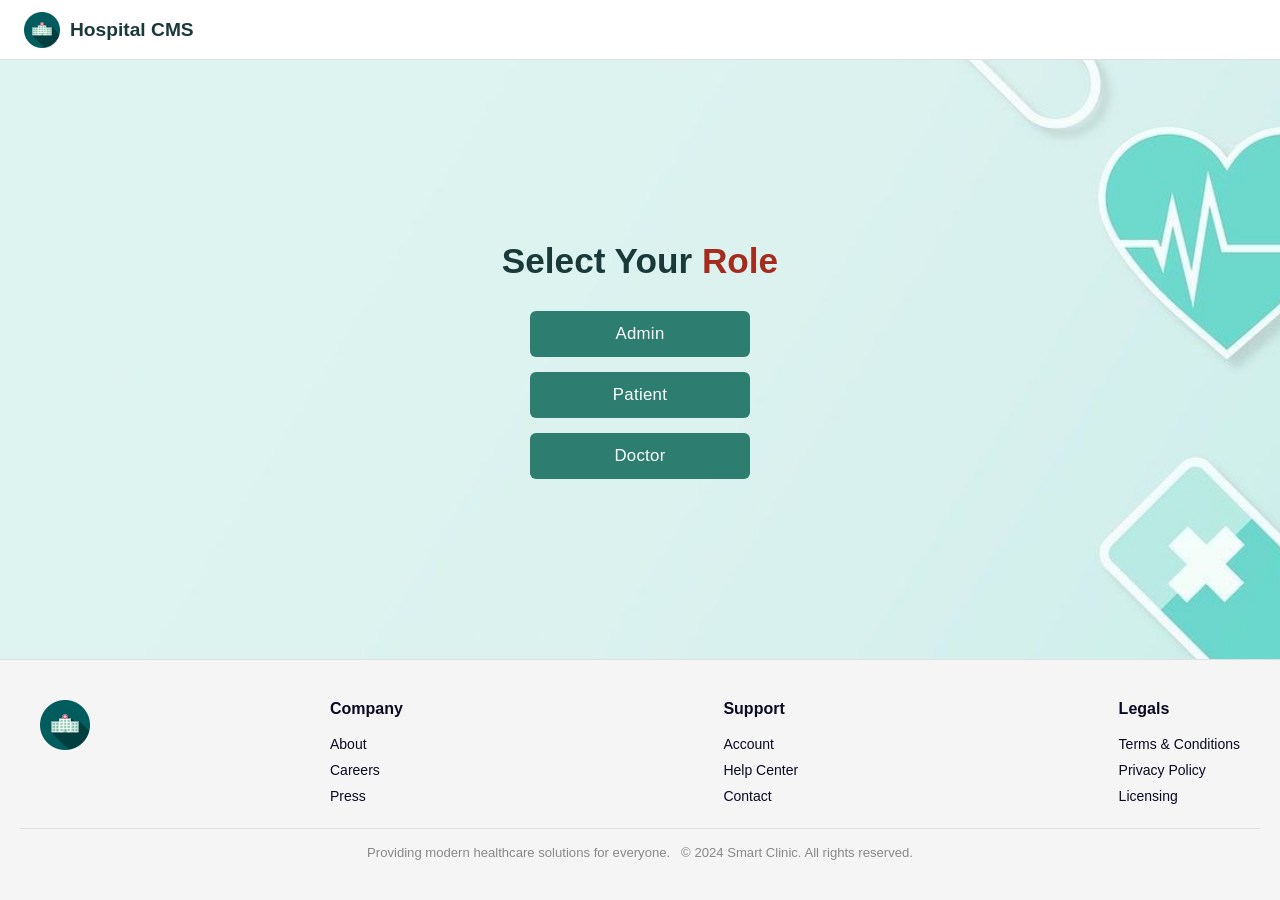
<file: app/src/main/resources/static/index.html>
<!DOCTYPE html>
<html lang="en">
<head>
    <meta charset="UTF-8">
    <meta name="viewport" content="width=device-width, initial-scale=1.0">
    <title>Smart Clinic – Select Role</title>

    <!-- Favicon -->
    <link rel="icon" href="./assets/images/logo/logo.png" type="image/png">

    <!-- CSS -->
    <link rel="stylesheet" href="./assets/css/index.css">
    <link rel="stylesheet" href="./assets/css/style.css">

    <!-- Utility Scripts -->
    <script src="./js/util.js" defer></script>
    <script src="./js/render.js" defer></script>

    <!-- Components -->
    <script src="./js/components/header.js" defer></script>
    <script src="./js/components/footer.js" defer></script>
</head>

<body>

<div class="wrapper">

    <!-- Header Placeholder -->
    <div id="header"></div>

    <!-- Main Content: title + buttons mittig -->
    <main class="main-content">
        <section class="role-selection">
            <h2>Select Your <span style="color: #A62B1F;">Role</span></h2>
            <div class="role-buttons">
                <button id="adminBtn" onclick="selectRole('admin')">Admin</button>
                <button id="patientBtn" onclick="selectRole('patient')">Patient</button>
                <button id="doctorBtn" onclick="selectRole('doctor')">Doctor</button>
            </div>
        </section>
    </main>

    <!-- Footer Placeholder -->
    <div id="footer"></div>

</div>

<!-- Hidden Modal -->
<div id="modal" class="modal">
    <span id="closeModal" class="close">&times;</span>
    <div id="modal-body"></div>
</div>

<!-- Service Script -->
<script type="module" src="./js/services/index.js" defer></script>

</body>
</html>
</file>
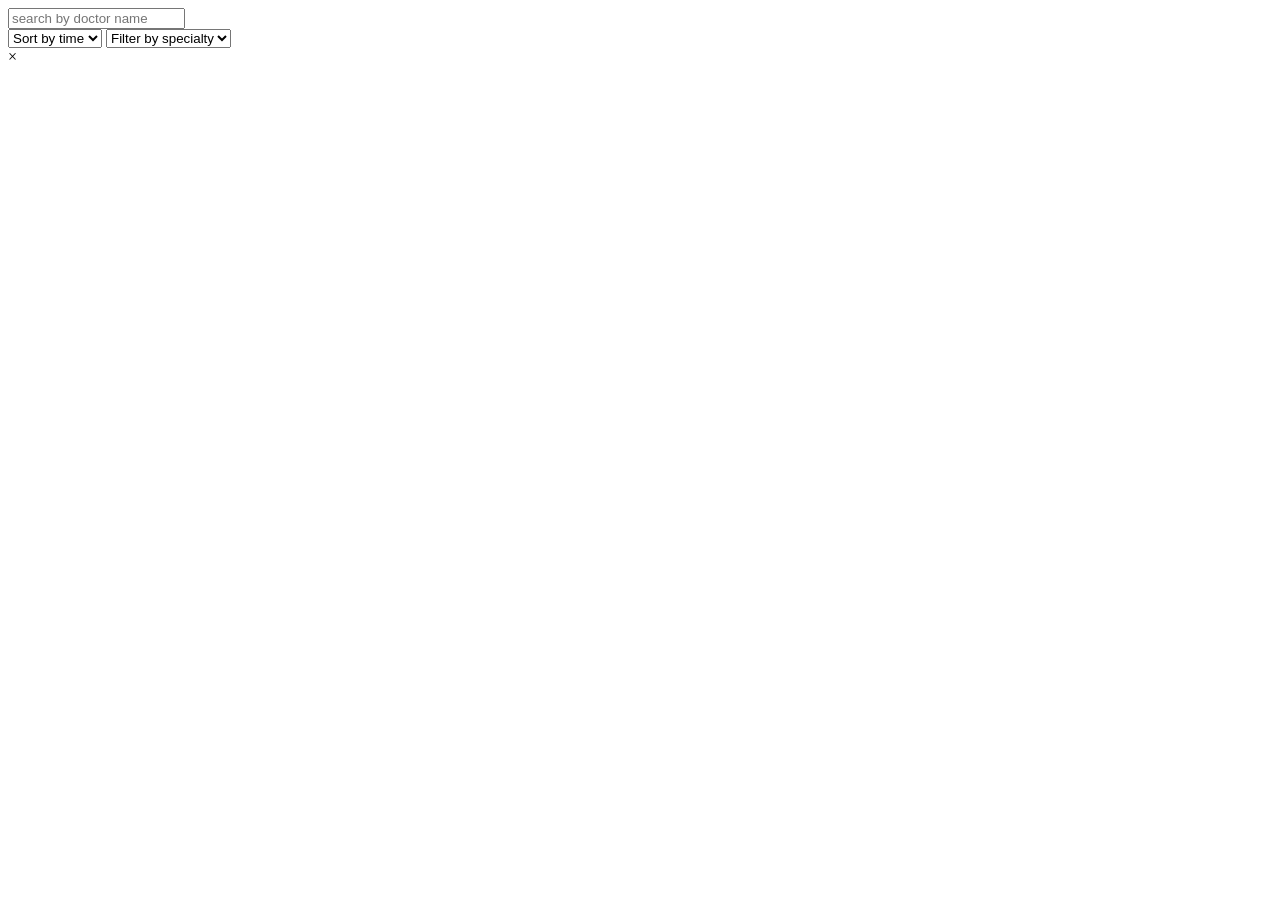
<file: app/src/main/resources/templates/admin/adminDashboard.html>
<!DOCTYPE html>
<html lang="en">
<head>
    <meta charset="UTF-8">
    <title>Admin Dashboard</title>

    <!-- CSS -->
    <link rel="stylesheet" th:href="@{/assets/css/adminDashboard.css}">
    <link rel="stylesheet" th:href="@{/assets/css/style.css}">

    <!-- Utility Scripts -->
    <script th:src="@{/js/render.js}" defer></script>
    <script th:src="@{/js/util.js}" defer></script>

    <!-- Components -->
    <script th:src="@{/js/components/header.js}" defer></script>
    <script th:src="@{/js/components/footer.js}" defer></script>
</head>

<body>

<div class="container">
    <div class="wrapper">

        <!-- Header Placeholder -->
        <div id="header"></div>

        <main class="main-content">

            <!-- Search Bar -->
            <input type="text" id="searchBar" placeholder="search by doctor name" />

            <!-- Filters -->
            <div class="filters">
                <select id="filterTime">
                    <option value="">Sort by time</option>
                </select>

                <select id="filterSpecialty">
                    <option value="">Filter by specialty</option>
                </select>
            </div>

            <!-- Dynamic Content -->
            <div id="content"></div>

        </main>

        <!-- Footer Placeholder -->
        <div id="footer"></div>

    </div>
</div>

<!-- Hidden Modal -->
<div id="modal" class="modal">
    <span id="closeModal" class="close">&times;</span>
    <div id="modal-body"></div>
</div>

<!-- Dashboard Scripts -->
<script type="module" th:src="@{/js/services/adminDashboard.js}" defer></script>
<script type="module" th:src="@{/js/components/doctorCard.js}" defer></script>

</body>
</html>
</file>
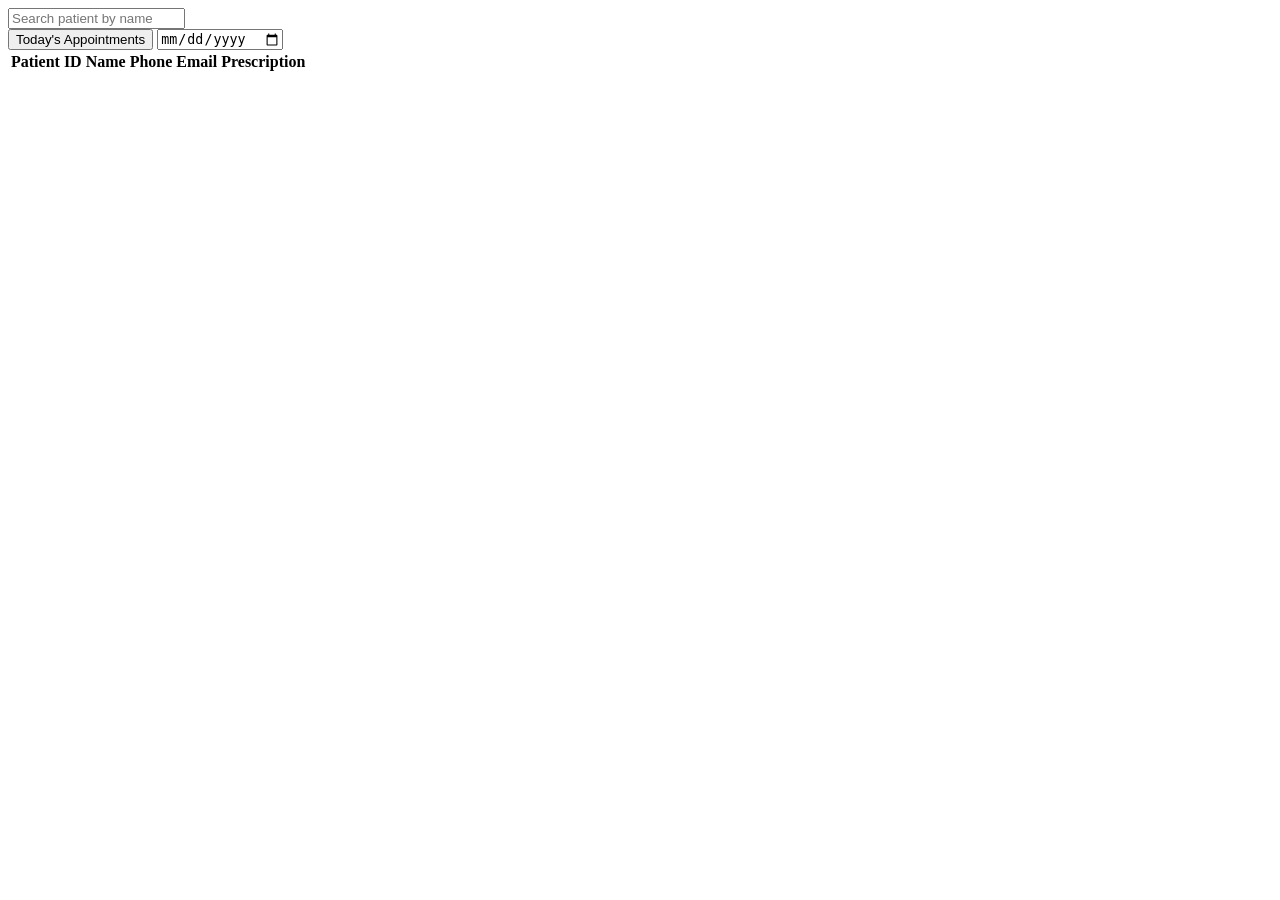
<file: app/src/main/resources/templates/doctor/doctorDashboard.html>
<!DOCTYPE html>
<html lang="en">
<head>
    <meta charset="UTF-8">
    <title>DoctorDashboard</title>

    <!-- Favicon -->
    <link rel="icon" th:href="@{/assets/img/favicon.png}">

    <!-- CSS -->
    <link rel="stylesheet" th:href="@{/assets/css/adminDashboard.css}">
    <link rel="stylesheet" th:href="@{/assets/css/doctorDashboard.css}">
    <link rel="stylesheet" th:href="@{/assets/css/style.css}">

    <!-- Utility Scripts -->
    <script th:src="@{/js/render.js}" defer></script>
    <script th:src="@{/js/util.js}" defer></script>

    <!-- Components -->
    <script th:src="@{/js/components/header.js}" defer></script>
    <script th:src="@{/js/components/footer.js}" defer></script>
    <script th:src="@{/js/components/patientRows.js}" defer></script>

    <!-- Services & Dashboard Logic -->
    <script type="module" th:src="@{/js/services/patientServices.js}" defer></script>
    <script type="module" th:src="@{/js/services/doctorDashboard.js}" defer></script>
</head>

<body>

<div class="container">
    <div class="wrapper">

        <!-- Header Placeholder -->
        <div id="header"></div>

        <main class="main-content">

            <!-- Search Bar -->
            <input type="text" id="searchBar" placeholder="Search patient by name" />

            <!-- Filter Section -->
            <div class="filters">
                <button id="todayBtn" class="button">Today's Appointments</button>

                <input type="date" id="dateFilter" class="date-input" />
            </div>

            <!-- Patient Table -->
            <table id="patientTable">
                <thead>
                    <tr>
                        <th>Patient ID</th>
                        <th>Name</th>
                        <th>Phone</th>
                        <th>Email</th>
                        <th>Prescription</th>
                    </tr>
                </thead>

                <tbody id="patientTableBody">
                    <!-- Dynamic rows injected by patientRows.js -->
                </tbody>
            </table>

        </main>

        <!-- Footer Placeholder -->
        <div id="footer"></div>

    </div>
</div>

</body>
</html>
</file>
<file: app/src/main/resources/static/assets/css/index.css>
/* GLOBAL RESET */
* {
    margin: 0;
    padding: 0;
    box-sizing: border-box;
}

/* GLOBAL FONT + FULL HEIGHT */
html, body {
    height: 100%;
    font-family: 'Roboto', sans-serif;
}

/* WRAPPER LAYOUT — Header oben, Content mittig, Footer unten */
.wrapper {
    display: flex;
    flex-direction: column;
    min-height: 100vh;
}

/* MAIN CONTENT AREA — füllt den Platz zwischen Header und Footer */
.main-content {
    flex: 1;
    background-color: #b2dfdb;
    background-image: url('../images/defineRole/index.png');
    background-size: cover;
    background-position: center;
    background-repeat: no-repeat;
    background-attachment: fixed;

    display: flex;
    justify-content: center;
    align-items: center;
    position: relative;
    overflow: hidden;
}

/* ROLE SELECTION — mittig im main-content */
.role-selection {
    text-align: center;
    z-index: 1;
}

.role-selection h2 {
    font-size: 2.2rem;
    font-weight: bold;
    color: #1a3a3a;
    text-align: center;
    margin-bottom: 30px;
}

/* BUTTON CONTAINER */
.role-buttons {
    display: flex;
    flex-direction: column;
    gap: 15px;
    align-items: center;
}

/* ROLE BUTTONS */
.role-buttons button {
    width: 220px;
    padding: 13px 20px;
    font-size: 1.05rem;
    font-weight: 500;
    border: none;
    border-radius: 6px;
    background-color: #2e7d71;
    color: white;
    cursor: pointer;
    transition: background-color 0.25s ease, transform 0.15s ease;
    letter-spacing: 0.3px;
}

.role-buttons button:hover {
    background-color: #1f5e54;
    transform: translateY(-1px);
}

/* MODAL BACKDROP */
.modal {
    display: none;
    position: fixed;
    z-index: 1000;
    left: 0;
    top: 0;
    width: 100%;
    height: 100%;
    background-color: rgba(0,0,0,0.6);
    justify-content: center;
    align-items: center;
}

/* MODAL CONTENT */
#modal-body {
    background: white;
    padding: 25px;
    width: 50%;
    max-width: 500px;
    border-radius: 10px;
    margin: auto;
}

/* CLOSE BUTTON */
.close {
    float: right;
    font-size: 28px;
    cursor: pointer;
    padding: 10px;
}

.close:hover {
    color: red;
}

/* =====================
   HEADER
   ===================== */
.header {
    background-color: #ffffff;
    padding: 12px 24px;
    border-bottom: 1px solid #e0e0e0;
    box-shadow: 0 1px 4px rgba(0,0,0,0.08);
    display: flex;
    justify-content: space-between;
    align-items: center;
}

.header .logo-link {
    display: flex;
    align-items: center;
    gap: 10px;
    text-decoration: none;
}

.header .logo-img {
    height: 36px;
    width: 36px;
    object-fit: contain;
}

.header .logo-title {
    font-size: 1.2rem;
    font-weight: bold;
    color: #1a3a3a;
}

.header nav ul {
    display: flex;
    gap: 20px;
    list-style: none;
}

.header nav ul li {
    cursor: pointer;
    font-weight: 500;
}

/* =====================
   FOOTER
   ===================== */
.footer {
    background-color: #f5f5f5;
    padding: 30px 40px;
    border-top: 1px solid #e0e0e0;
}

.footer-container {
    display: flex;
    justify-content: space-between;
    align-items: flex-start;
    flex-wrap: wrap;
    gap: 20px;
}

.footer-logo {
    display: flex;
    flex-direction: column;
    align-items: flex-start;
    gap: 10px;
    max-width: 260px;
}

.footer-logo img {
    height: 40px;
    width: 40px;
    object-fit: contain;
}

.footer-logo p {
    font-size: 0.85rem;
    color: #666;
    line-height: 1.5;
}

.footer-links {
    display: flex;
    gap: 40px;
    flex-wrap: wrap;
}

.footer-column {
    display: flex;
    flex-direction: column;
    gap: 6px;
}

.footer-column h4 {
    font-size: 0.95rem;
    font-weight: 600;
    color: #1a3a3a;
    margin-bottom: 4px;
}

.footer-column a {
    font-size: 0.85rem;
    color: #555;
    text-decoration: none;
}

.footer-column a:hover {
    color: #2e7d71;
    text-decoration: underline;
}

/* Copyright-Zeile ganz unten */
.footer-bottom {
    margin-top: 24px;
    padding-top: 16px;
    border-top: 1px solid #e0e0e0;
    font-size: 0.82rem;
    color: #888;
    text-align: center;
    white-space: nowrap;
}

/* =====================
   INTERACTIVE ELEMENTS
   ===================== */
button:hover,
input:hover,
select:hover {
    opacity: 0.9;
}

button:focus,
input:focus,
select:focus {
    outline: 2px solid #4CAF50;
}

.dashboard-btn {
    padding: 10px 15px;
    background-color: #2196F3;
    color: white;
    border-radius: 6px;
    border: none;
    cursor: pointer;
}

.dashboard-btn:hover {
    background-color: #1976D2;
}

.input-field {
    width: 100%;
    padding: 10px;
    border-radius: 6px;
    border: 1px solid #ccc;
    margin-bottom: 10px;
}

.select-dropdown {
    padding: 10px;
    border-radius: 6px;
    border: 1px solid #ccc;
}

.checkbox-group {
    display: flex;
    gap: 10px;
    align-items: center;
}
</file>
<file: app/src/main/resources/static/assets/css/style.css>
/* This is the style sheet for global change across the files. */

/* style.css */
.header {
    display: flex;
    justify-content: space-between;
    align-items: center;
    background-color: #ffffff;
    color: #333;
    padding: 10px 24px;
    border-bottom: 1px solid #e0e0e0;
    flex-wrap: wrap;
    min-height: 60px;
    box-shadow: 0 1px 4px rgba(0,0,0,0.07);
  }
  
  /* Logo section with image + title */
  .logo-link{
    display: flex;
    align-items: center;
    gap: 10px;
    
  }
  
  .logo-img {
    height: 40px;
    width: auto;
    max-width: 100%;
    object-fit: contain;
  }
  
  /* Logo text / slogan */
  .logo-title {
    font-size: 20px;
    font-weight: bold;
    color: #333;
  }
  
  /* Nav links styling */
  nav a {
    margin-left: 20px;
    margin-right: 20px;
    text-decoration: none;
    color: #333;
    font-weight: bold;
  }
  
  nav a:hover {
    color: #003e3e;
  }
  

  /* Responsive behavior */
  @media (max-width: 600px) {
    .header {
      flex-direction: column;
      align-items: flex-start;
    }
  
    nav {
      margin-top: 10px;
    }
  
    nav a {
      margin-left: 0;
      margin-right: 10px;
    }
  
    .logo-img {
      height: 30px;
    }
  
    .logo-title {
      font-size: 18px;
    }
  }

  .doctorHeader{
    margin-right: 30px
  }
  .doctorHeader:hover{
    color:#A62B1F;
  }
/* Footer Section */
.footer {
    background-color: #f5f5f5;
    color: #333;
    padding: 40px 20px;
    border-top: 1px solid #e0e0e0;
    
  }
  
  .footer-container {
    display: flex;
    flex-wrap: wrap;
    justify-content: space-between;
    gap: 30px;
    max-width: 1200px;
    margin: 0 auto;
  }
  
  .footer-logo {
    flex: 1 1 250px;
    display: flex;
    flex-direction: column;
    align-items: flex-start;
    gap: 15px;
  }
  
  .footer-logo img {
    height: 50px;
    width: auto;
  }
  
  .footer-logo p {
    font-size: 14px;
    color: #0a0a23;
  }
  
  .footer-links {
    display: flex;
    flex: 2 1 500px;
    justify-content: space-between;
    flex-wrap: wrap;
    gap: 20px;
  }
  
  .footer-column {
    display: flex;
    flex-direction: column;
    gap: 10px;
  }
  
  .footer-column h4 {
    font-size: 16px;
    font-weight: bold;
    margin-bottom: 8px;
    color: #0a0a23;
  }
  
  .footer-column a {
    text-decoration: none;
    color: #0a0a23;
    font-size: 14px;
  }
  
  .footer-column a:hover {
    color: #003e3e;
    transition: color 0.3s ease;
  }
  
  /* Mobile Responsiveness */
  @media (max-width: 768px) {
    .footer-container {
      flex-direction: column;
      align-items: flex-start;
    }
  
    .footer-links {
      flex-direction: column;
      gap: 20px;
    }
  }
  

  .modal {
    display: none;
    position: fixed;
    z-index: 999;
    padding-top: 60px;
    left: 0;
    top: 0;
    width: 100%;
    height: 100%;
    background-color: rgba(0,0,0,0.6);
  }
  
  .modal-content {
    background-color: white;
    margin: auto;
    padding: 30px;
    border-radius: 10px;
    width: 400px;
    position: relative;
  }
  
  .modal-content h2{
    font-size: 32px;
  }

  .close {
    color: #aaa;
    position: absolute;
    right: 20px;
    top: 15px;
    font-size: 28px;
    font-weight: bold;
    cursor: pointer;
  }
  
  .close:hover {
    color: black;
  }



  .dashboard-btn{
    width: 100%;
  }

  .input-field {
    padding: 10px;
    border: 1px solid #ccc;
    font-size: 16px;
    margin-top: 10px;
    margin-bottom: 20px;
    width: 100%;
    appearance: none; /* Remove default OS styles */
    background-color: #fff;
    color: #333;
    cursor: pointer;
    border-radius: 8px;
  }
  
  .input-field:hover {
    border-color: #015c5d;
    background-color: #f0fdfd;
  }
  
  .input-field:focus {
    outline: none;
    border-color: #015c5d;
    box-shadow: 0 0 5px rgba(1, 92, 93, 0.5);
    filter: brightness(1.2);
  }
  
  .select-dropdown option {
    font-size: 16px;
    padding: 10px;
  }
  

  #content {
    display: grid;
    grid-template-columns: repeat(auto-fit, minmax(315px, 1fr));
    gap: 40px;
    padding: 20px;
  }

  .doctor-card {
    display: flex;
    flex-direction: column;
    justify-content: space-between;
    border: 1px solid #ddd;
    border-radius: 10px;
    width:auto;
    overflow: hidden;
    background-color: #fff;
    box-shadow: 0 4px 6px rgba(0,0,0,0.1);
    transition: transform 0.2s ease;
  }
  
  .doctor-card:hover {
    transform: scale(1.02);
  }
  
  .doctor-info {
    padding: 12px;
    flex-grow: 1;
  }
  
  .doctor-info h3 {
    margin-top: 30px;
    font-size: 24px;
    color: #015c5d;
  }
  
  .doctor-info p {
    margin: 20px 0px;
    font-size: 14px;
    color: #555;
  }
  
  .card-actions {
    background-color: #e28282;
    padding: 10px;
    text-align: center;
  }

  .card-actions:hover {
    background-color: #d26969;
  }
  
  .card-actions button {
    background: transparent;
    border: none;
    color: #fff;
    font-weight: bold;
    cursor: pointer;
  }
  
  .card-actions button:hover {
    color: #fff;
    border-color: #015c5d;
  }
  
  #roleSelector {
    width:auto;
    border-radius: 10px;
  }
  
  span {
    color : #A62B1F;
  }

  .searchBar{
    height: 30px;
    padding:20px;
    font-size: 16px;
    margin-bottom: 30px;
    border: 0.2px solid grey;
}

  .searchBar:focus{
    outline: none;
    border-color: #015c5d;
    box-shadow: 0 0 5px rgba(1, 92, 93, 0.697);
}

.filter-wrapper {
  width: 350px;
  display: flex;
  flex-direction: row;
  
}

.filter-select {
  margin-right: 8px;
  width: 100%;
  padding: 8px 12px;
  border: 1px solid #ccc;
  border-radius: 6px;
  background-color: #fff;
  color: #333;
  font-size: 14px;
  background-position: right 10px center;
  background-size: 16px 16px;
  cursor: pointer;
  transition: border-color 0.2s, box-shadow 0.2s;
}

.filter-select:focus {
  border-color: #015c5d;
  box-shadow: 0 0 5px rgba(1, 92, 93, 0.697);
  outline: none;
}

.availabilityLabel{
  margin-bottom: 8px;
}

.availability-container {
  margin-bottom: 1rem;
  
}

.checkbox-group {
  display: flex;
  flex-direction: column;
  gap: 1rem;
  margin-top: 1rem;
}

.checkbox-group label {
  font-weight: 500;
  cursor: pointer;
}

.checkbox-group input[type="checkbox"] {
  margin-right: 0.5rem;
  accent-color: #015c5db8; 
}
</file>
